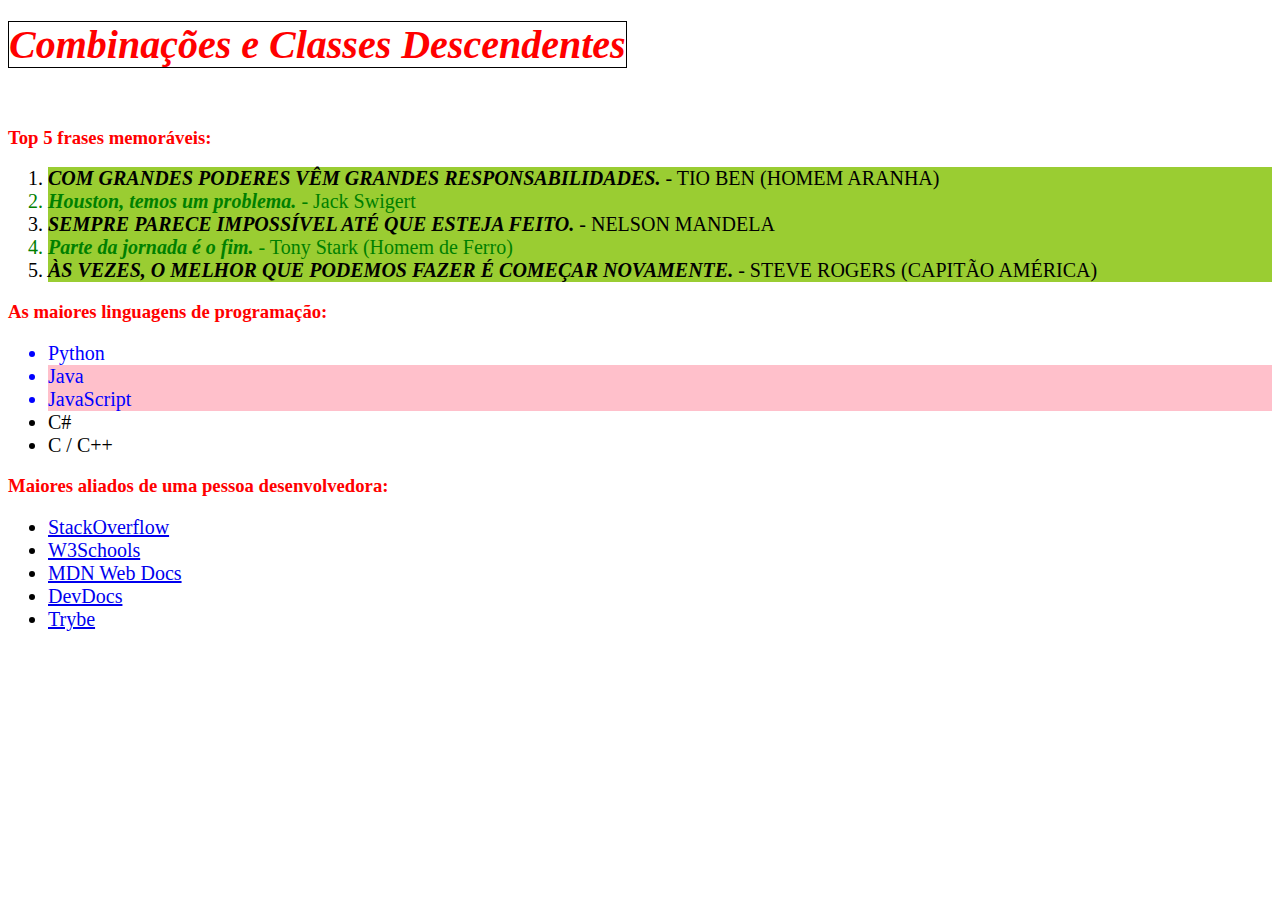
<file: fundamentos/bloco-03-introducao-a-html-e-css/dia-03-html-e-css-seletores-e-posicionamento/index.html>
<!DOCTYPE html>
<html lang="pt-br">
  <head>
    <meta charset="UTF-8">
    <link rel="stylesheet" href="style.css">
    <title>#GoTrybe</title>
  </head>
  <body>
    <h1><em>Combinações e Classes Descendentes</em></h1>
    <br />
    <h3>Top 5 frases memoráveis:</h3>
    <ol>
      <li><em>Com grandes poderes vêm grandes responsabilidades.</em> - Tio Ben (Homem Aranha)</li>
      <li><em>Houston, temos um problema.</em> - Jack Swigert</li>
      <li><em>Sempre parece impossível até que esteja feito.</em> - Nelson Mandela</li>
      <li><em>Parte da jornada é o fim.</em> - Tony Stark (Homem de Ferro)</li>
      <li><em>Às vezes, o melhor que podemos fazer é começar novamente.</em> - Steve Rogers (Capitão América)</li>
    </ol>
    <h3>As maiores linguagens de programação:</h3>
    <ul id="lingProg">
      <li>Python</li>
      <li class="javaRosa">Java</li>
      <li class="javaRosa">JavaScript</li>
      <li>C#</li>
      <li>C / C++</li>
    </ul>
    <h3>Maiores aliados de uma pessoa desenvolvedora:</h3>
    <ul>
      <li>
        <a href="https://pt.stackoverflow.com/" target="_blank">StackOverflow</a>
      </li>
      <li>
        <a href="https://www.w3schools.com/" target="_blank">W3Schools</a>
      </li>
      <li>
        <a href="https://developer.mozilla.org/pt-BR/" target="_blank">MDN Web Docs</a>
      </li>
      <li>
        <a href="https://devdocs.io/" target="_blank">DevDocs</a>
      </li>
      <li>
        <a href="https://app.betrybe.com/" target="_blank">Trybe</a>
      </li>
    </ul>
  </body>
</html>
</file>
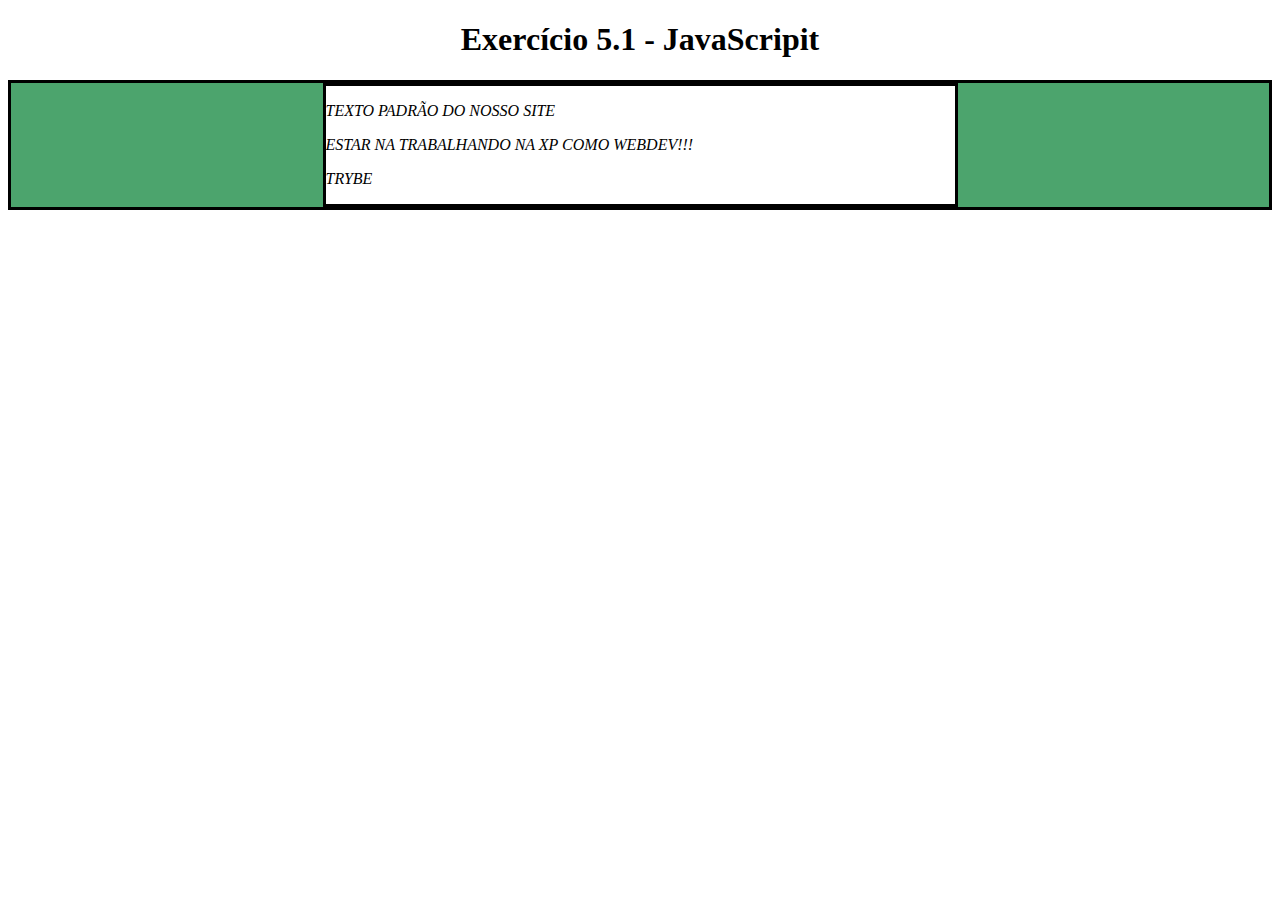
<file: fundamentos/bloco-05-javascript-dom-eventos-web-storage/dia-1-javascript-dom-e-seletores/index.html>
<!DOCTYPE html>
<html>
  <head>
    <meta charset="UTF-8" />
    <meta name="viewport" content="width=device-width" />
    <title>Exercício 5.1</title>
    
    <style>
      main, section {
        border-color: black;
        border-style: solid;
      }

      .title {
        text-align: center;
      }

      .main-content {
        background-color: yellow;
      }

      .main-content .center-content {
        background-color: red;
        width: 50%;
        margin: 0 auto;
      }

      .main-content .center-content p {
        font-style: italic;
      }
    </style>
  </head>
  <body>
    <header> 
      <h1 class="title">Exercício 5.1 - JavaEscripito </h1>
    </header>    
    <main class="main-content">
      <section class="center-content">
        <p>Texto padrão do nosso site</p>
        <p>-----</p>
        <p>Trybe</p>
      </section>
    </main>
    <script>
        /*
        Aqui você vai modificar os elementos já existentes utilizando apenas as funções:
        - document.getElementById()
        - document.getElementsByClassName()
        - document.getElementsByTagName()
        1. Crie uma função que mude o texto na tag <p> para uma descrição de como você se vê daqui a 2 anos.
        (Não gaste tempo pensando no texto e sim realizando o exercício)
        2. Crie uma função que mude a cor do quadrado amarelo para o verde da Trybe (rgb(76,164,109)).
        3. Crie uma função que mude a cor do quadrado vermelho para branco.
        4. Crie uma função que corrija o texto da tag <h1>.
        5. Crie uma função que modifique todo o texto da tag <p> para maiúsculo.
        6. Crie uma função que exiba o conteúdo de todas as tags <p> no console.
        */

        // Exercicio 1
        function planD2() {
            let paragrafo2Anos = document.getElementsByTagName('p')[1];
            paragrafo2Anos.innerHTML = "Estar na trabalhando na XP como WEBDEV!!!"
        }
        planD2();

        // Exercício 2
        function mudarFundo() {
            let fundo = document.getElementsByClassName('main-content')[0];
            fundo.style.background = "rgb(76,164,109)";
        }
        mudarFundo();

        // Exercício 3
        function mudarVermelho() {
            let quadVermelho = document.getElementsByClassName('center-content')[0];
            quadVermelho.style.background = "rgb(255,255,255)";
        }
        mudarVermelho();
        
        // Exercício 4
        function ajustaTitulo() {
            let titulo = document.getElementsByClassName('title')[0];
            titulo.innerHTML = 'Exercício 5.1 - JavaScripit';
        }
        ajustaTitulo();

        // Exercício 5
        function caps() {
            let cap = document.getElementsByTagName('p');
            for (let i = 0; i < cap.length; i += 1) {
                cap[i].innerHTML = cap[i].innerHTML.toUpperCase();
            } 
        }
        caps();

        // Exercício 6
        function mostrar() {
            let cons = document.getElementsByTagName('p');
            for (let i = 0; i < cons.length; i += 1) {
                console.log(cons[i].innerHTML);
            } 
        }
        mostrar();


    </script>
  </body>
</html>
</file>
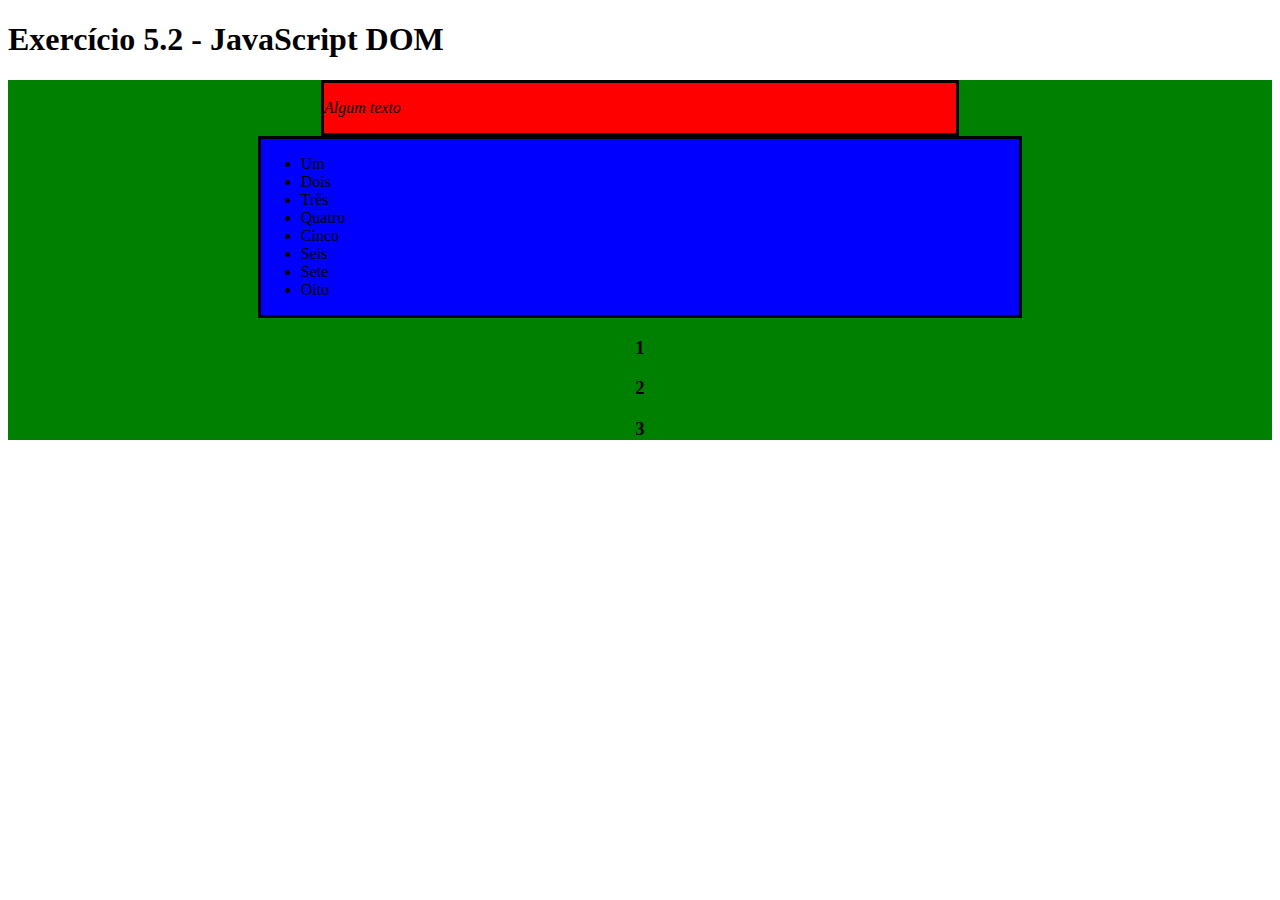
<file: fundamentos/bloco-05-javascript-dom-eventos-web-storage/dia-2-javascript-trabalhando-com-elementos/index.html>
<!DOCTYPE html>
<html>
  <head>
    <meta charset="UTF-8" />
    <meta name="viewport" content="width=device-width" />
    <title>Exercício 5.2</title>
    <style>
      section {
        border-color: black;
        border-style: solid;
      }

      .title {
        text-align: center;
      }

      .main-content {
        background-color: yellow;
      }

      .main-content .center-content {
        background-color: red;
        width: 50%;
        margin-left: auto;
        margin-right: auto;
      }

      .main-content .center-content p {
        font-style: italic;
      }

      .main-content .left-content {
        background-color: green;
        width: 60%;
        margin-left: 0;
        margin-right: auto;
      }

      .main-content .left-content .small-image {
        display: block;
        margin-left: auto;
        margin-right: auto;
        border-radius: 100%;
      }

      .main-content .right-content {
        background-color: blue;
        width: 60%;
        margin-left: auto;
        margin-right: 0;
      }

      .main-content .description {
        text-align: center;
      }
    </style>
  </head>
  <body>
    <script>
      // COLOQUE SEU CÓDIGO AQUI
      // 01. Adicione a tag h1 com o texto Exercício 5.2 - JavaScript DOM como filho da tag body ;
      const tituloH1 = document.createElement('h1');
      tituloH1.innerText = 'Exercício 5.2 - JavaScript DOM';
      document.body.appendChild(tituloH1);
      
      // 02. Adicione a tag main com a classe main-content como filho da tag body ;
      const tagMain = document.createElement('main');
      tagMain.className = 'main-content';
      document.body.appendChild(tagMain);
      
      // 03. Adicione a tag section com a classe center-content como filho da tag main criada no passo 2;
      const tagSectionCenter = document.createElement('section');
      tagSectionCenter.className = 'center-content';
      tagMain.appendChild(tagSectionCenter);
      
      // 04. Adicione a tag p como filho do section criado no passo 3 e coloque algum texto;
      const tagSectionCenterP = document.createElement('p');
      tagSectionCenterP.innerText = 'Algum texto';
      tagSectionCenter.appendChild(tagSectionCenterP);
      
      // 05. Adicione a tag section com a classe left-content como filho da tag main criada no passo 2;
      const tagSectionLeft = document.createElement('section');
      tagSectionLeft.className = 'left-content';
      tagMain.appendChild(tagSectionLeft);
      
      // 06. Adicione a tag section com a classe right-content como filho da tag main criada no passo 2;
      const tagSectionRight = document.createElement('section');
      tagSectionRight.className = 'right-content';
      tagMain.appendChild(tagSectionRight);
      
      // 07. Adicione uma imagem com src configurado para o valor https://picsum.photos/200 e 
      //classe small-image . Esse elemento deve ser filho do section criado no passo 5;
      const imagem = document.createElement('img');
      imagem.className = 'small-image';
      imagem.src = 'https://picsum.photos/200';
      tagSectionLeft.appendChild(imagem);
      
      // 08. Adicione uma lista não ordenada com os valores de 1 a 10 por extenso, ou seja, um , 
      // dois , três , ... como valores da lista. Essa lista deve ser filha do section criado no passo 6;
      const list = document.createElement('ul');
      tagSectionRight.appendChild(list);
      
      const listItens = ['Um', 'Dois', 'Três', 'Quatro', 'Cinco', 'Seis', 'Sete', 'Oito', 'Nove', 'Dez'];
      
      for (let i = 0; i < listItens.length; i += 1) {
          const item = document.createElement('li');
          item.innerText = listItens[i];
          list.appendChild(item);
      }
      
      // 09. Adicione 3 tags h3 , todas sendo filhas do main criado no passo 2.
      for (let i = 1; i <= 3; i += 1) {
        const tituloH3 = document.createElement('h3');
        tituloH3.innerText = i;
        tagMain.appendChild(tituloH3);
      }

      // PARTE 2

      // 10. Adicione a classe title na tag h1 criada;
      tituloH1.className = 'titulo';

      // 11. Adicione a classe description nas 3 tags h3 criadas;
      const titulosh3 = document.getElementsByTagName('h3')
      for (let i = 0; i < titulosh3.length; i += 1) {
          titulosh3[i].className = 'description';
      }

      // 12. Remova a section criado no passo 5 (aquele que possui a classe left-content ). 
      //Utilize a função .removeChild() ;
      const sectionLeft = document.getElementsByClassName('left-content')[0];
      tagMain.removeChild(sectionLeft);

      // 13. Centralize a section criado no passo 6 (aquele que possui a classe right-content ). 
      // Dica: para centralizar, basta configurar o margin-right: auto da section ;
      const sectionRight = document.getElementsByClassName('right-content')[0];
      sectionRight.style.marginRight='auto';

      // 14. Troque a cor de fundo do elemento pai da section criada no passo 3 
      // (aquela que possui a classe center-content ) para a cor verde;
      const sectionCenter = document.getElementsByClassName('center-content')[0];
      sectionCenter.parentNode.style.backgroundColor = 'green';

      // 15. Remova os dois últimos elementos ( nove e dez ) da lista criada no passo 8.
      list.lastChild.remove();
      list.lastChild.remove();


    </script>
  </body>
</html>
</file>
<file: fundamentos/bloco-03-introducao-a-html-e-css/dia-03-html-e-css-seletores-e-posicionamento/style.css>
ol li {
  background-color: yellowgreen;
}
ol li:nth-child(even) {
  color: green;
}
ol li:nth-child(odd) {
  text-transform: uppercase;
}

h1, h2, h3 {
  color: red;
}

h1 em, h2 em, h3 em {
  font-size: 40px;
  border: 1px solid black;
}

li {
  font-size: 20px;
}

li em {
  font-weight: 900;
}

#lingProg li:not(:nth-child(n+4)) {
  color: blue;
}

.javaRosa {
  background-color: pink;
}
</file>
